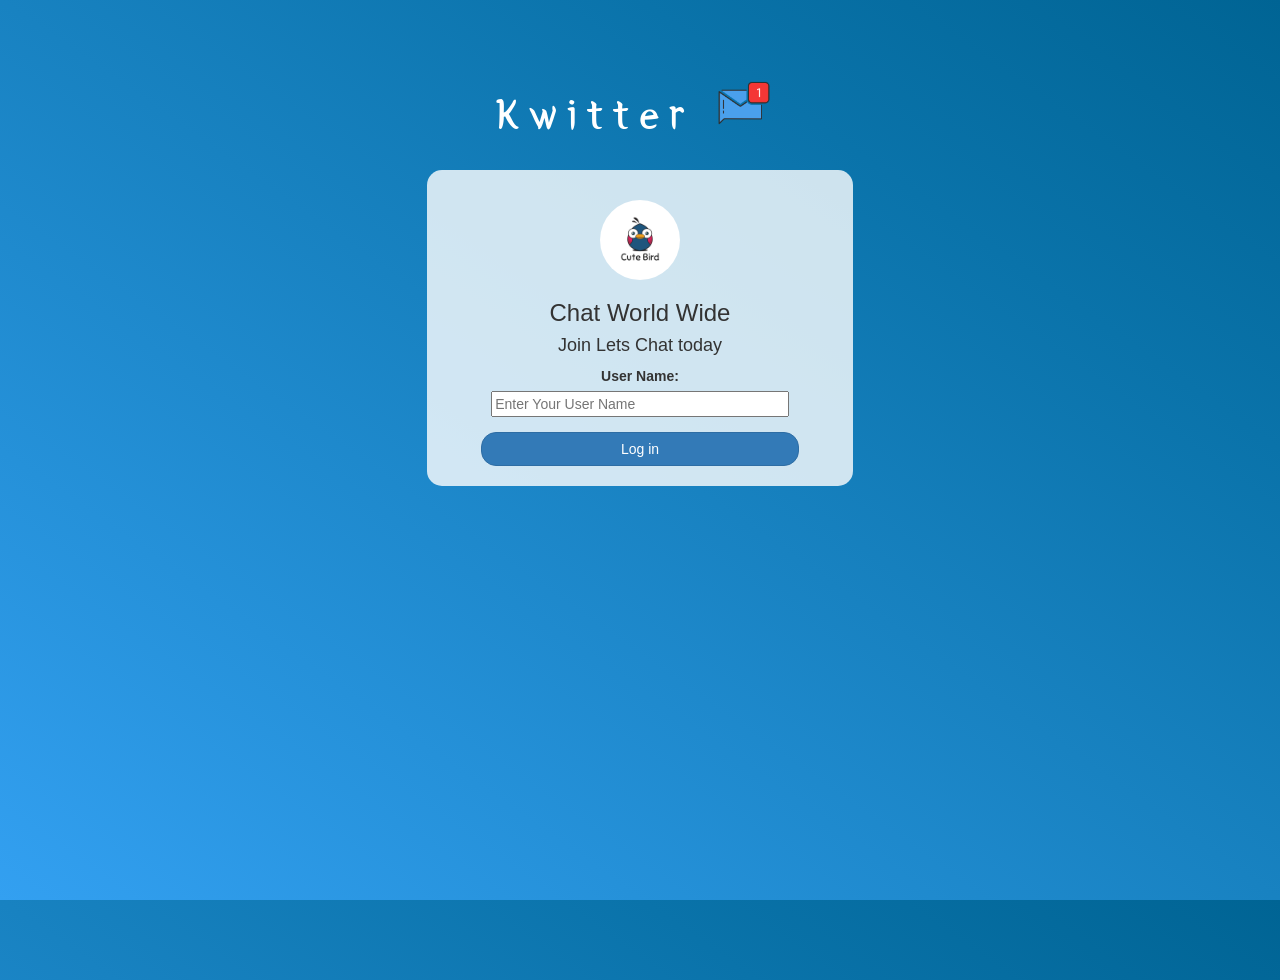
<file: index.html>
<!DOCTYPE html>
<html>
<head>
	<title>Kwitter</title>
<link href="https://fonts.googleapis.com/css?family=Yeon+Sung&display=swap" rel="stylesheet"><meta name="viewport" content="width=device-width, initial-scale=1">

<link rel="stylesheet" href="https://maxcdn.bootstrapcdn.com/bootstrap/3.4.0/css/bootstrap.min.css">
<script src="https://ajax.googleapis.com/ajax/libs/jquery/3.4.1/jquery.min.js"></script>
<script src="https://maxcdn.bootstrapcdn.com/bootstrap/3.4.0/js/bootstrap.min.js"></script>

<link rel="stylesheet" type="text/css" href="style.css">
<script src="kwitter.js"></script>
</head>
<body>
<center>
	<h1 class="header">	
		Kwitter	<sup>
	<img src="m2.png">
	</sup>
</h1>
	<div class="col-lg-4 col-md-6 col-sm-6 col-xs-11 login_div">
	<img src="logo.png" class="logo">
		<h3 >Chat World Wide</h3>
		<h4 >Join Lets Chat today</h4>
		<div class="form-group">
		  <label >User Name:</label>
		  <br>
		  <input id="user_Name"  type="text" style="width:75%; " placeholder = "Enter Your User Name">

		</div>
		<button id="login_button" class="btn btn-primary" onclick="addUser()">Log in</button>
		<br><br>
	</div>
</center>
</body>
</html>
</file>
<file: style.css>
html, body
{
  height: 100%;
  margin: 0;
}

body
{
background-image: linear-gradient(to right top, #33a0f1, #2591d9, #1882c1, #0a73aa, #006494);
}

.header
{
	color: white;font-family: 'Yeon Sung';font-size: 45px;letter-spacing: 10px;margin-top: 80px;
}
.header img
{
	width: 80px;margin-left: -15px;
}

.login_div
{
	background: rgba(255, 255, 255, 0.8);float: none;border-radius: 15px;
}

.logo
{
	width: 80px;margin-top: 30px;border-radius: 40px;
}

#login_button
{
	width: 80%;border-radius: 15px;
}

.room_name
{
	cursor: pointer;
	font-size: 20px;
}


#logout
{
	font-size: 20px; float: right;
}


#output
{
	padding: 10px; width:80%;background: rgba(255,255,255,0.8);border-radius: 15px;
}

.input_div_room_page
{
	width: 80%;
}

.input_div label
{
	color: white;font-size: 20px;
}


.input_div_message_page
{
	position: fixed;bottom: 0px;width: 100%;background: rgba(255,255,255,0.8);
}
.input_div_message_page label
{
	color: black;
}
.input_div_message_page #msg
{
	width: 80%;
}
.input_div_message_page button
{
	margin-top: 15px;
	width: 50%; 
}
.color_white
{
	color: white
}

.user_tick
{
	width:20px;
}
.message_h4
{
	padding-left:5px;color:grey;
}
</file>
